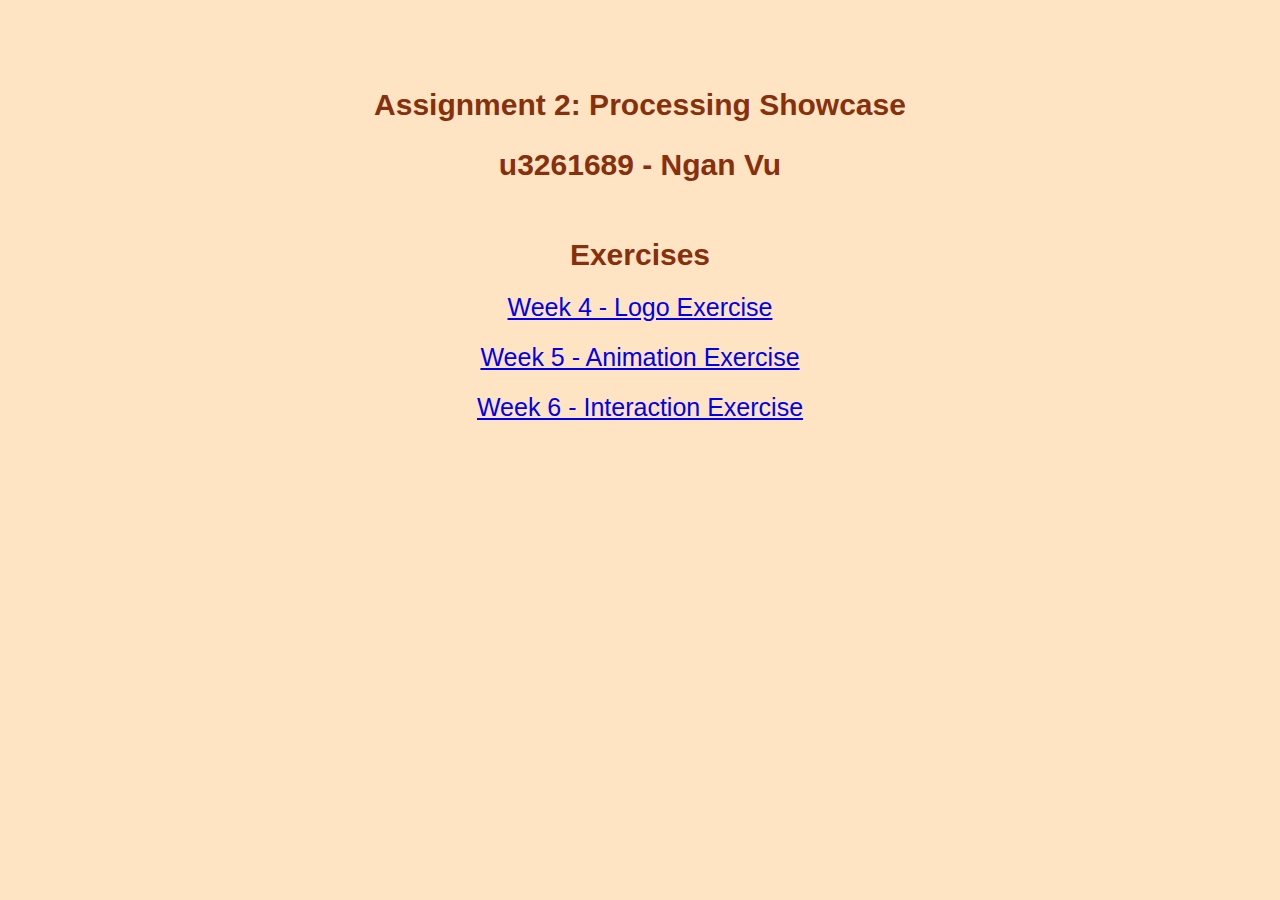
<file: index.html>
<!DOCTYPE html>
<html>
    <head>
        <title>Assignment 2: Processing Showcase</title>
        <link rel="stylesheet" href="index.css">
    </head>
    <body>
        <h1><br><br><br>Assignment 2: Processing Showcase 
            <br><br>u3261689 - Ngan Vu
            <br><br><br>Exercises
        </h1>

        <ul>
            <li><br><a href="week4.html">Week 4 - Logo Exercise</a></li>
            <li><br><a href="week5.html">Week 5 - Animation Exercise</a></li>
            <li><br><a href="week6.html">Week 6 - Interaction Exercise</a></li>
        </ul> 
    </body>
</html>
</file>
<file: index.css>
/* http://meyerweb.com/eric/tools/css/reset/ 
   v2.0 | 20110126
   License: none (public domain)

   Note from Sam: this is a standard CSS "reset" - it removes all 
   browser styles so that you start off with a nice crisp vanilla
   stylesheet.  Feel free to edit to add your own flare or delete
   altogether if you want to default browser styles.
*/

html, body, div, span, applet, object, iframe,
h1, h2, h3, h4, h5, h6, p, blockquote, pre,
a, abbr, acronym, address, big, cite, code,
del, dfn, em, img, ins, kbd, q, s, samp,
small, strike, strong, sub, sup, tt, var,
b, u, i, center,
dl, dt, dd, ol, ul, li,
fieldset, form, label, legend,
table, caption, tbody, tfoot, thead, tr, th, td,
article, aside, canvas, details, embed, 
figure, figcaption, footer, header, hgroup, 
menu, nav, output, ruby, section, summary,
time, mark, audio, video {
	margin: 0;
	padding: 0;
	border: 0;
	font-size: 100%;
	vertical-align: baseline;
	text-align: center;
	font-family: Arial, Helvetica, sans-serif;
	background-color: bisque;
}
/* HTML5 display-role reset for older browsers */
article, aside, details, figcaption, figure, 
footer, header, hgroup, menu, nav, section {
	display: block;
}
body {
	line-height: 1;
	font-size: 18px;
}
ol, ul {
	list-style: none;
}
blockquote, q {
	quotes: none;
}
blockquote:before, blockquote:after,
q:before, q:after {
	content: '';
	content: none;
}
table {
	border-collapse: collapse;
	border-spacing: 0;
}

/* 
    If you want to style the 500x500 canvas you sketch is in, add
    CSS to the main tag, below.  You might want to add a border, 
    change alignment or add padding for example.
*/h1 {
	margin-left: 60px;
	margin-right: 60px;
	font-size: 30px;
	color: #86300c;
}
li{
	font-size: 25px;
	margin-left: 160px;
	margin-right: 160px;
}
</file>
